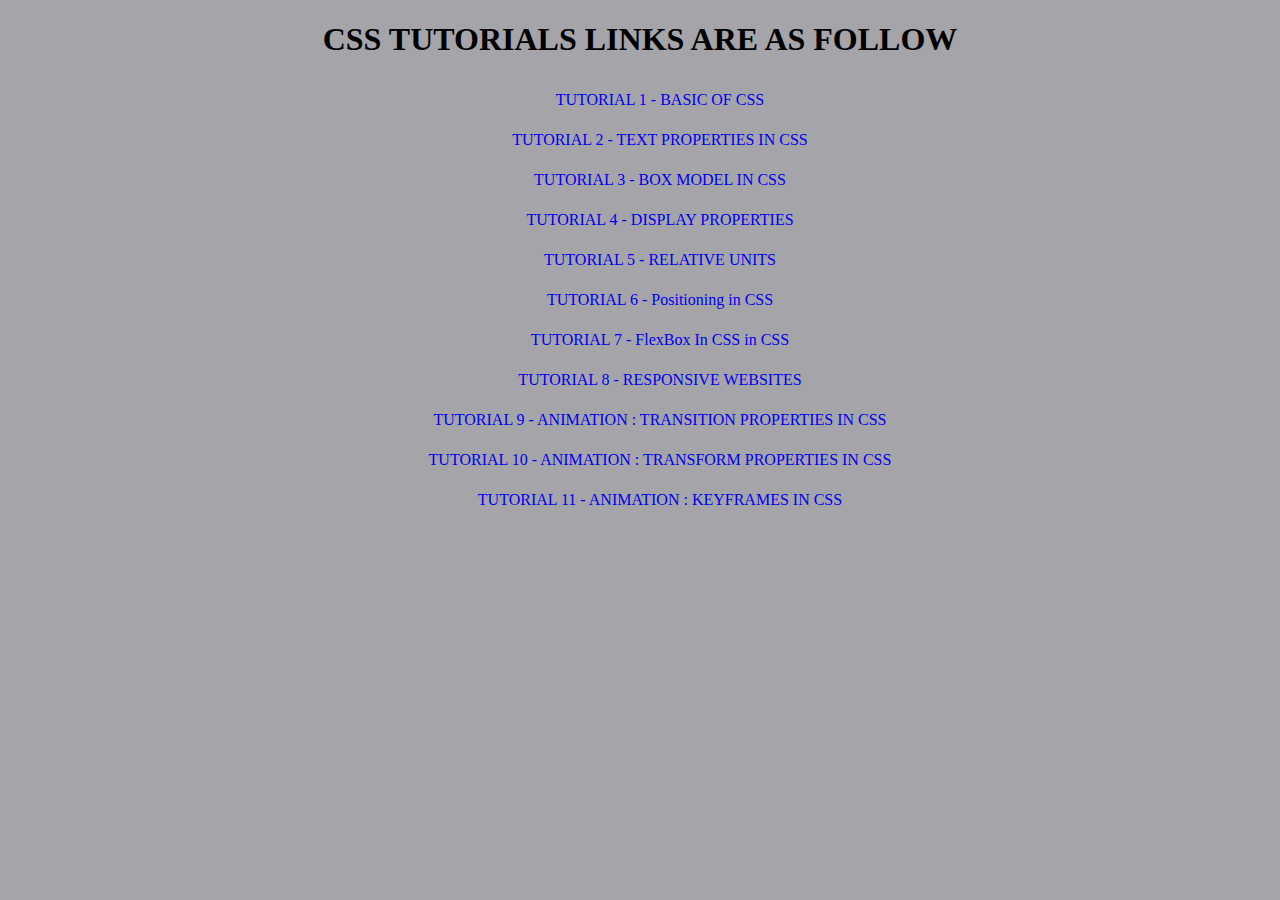
<file: index.html>
<!DOCTYPE html>
<html lang="en">
<head>
    <meta charset="UTF-8">
    <meta name="viewport" content="width=device-width, initial-scale=1.0">
    <title>CSS TUTORIALS HOMEPAGE</title>
    <link rel="stylesheet" href="style.css">
</head>
<body>
    <h1>CSS TUTORIALS LINKS ARE AS FOLLOW </h1>
    <div class="container">
        <ul>
            <li><a href="tut1.html">TUTORIAL 1 - BASIC OF CSS</a></li>
            <li><a href="tut2.html">TUTORIAL 2 - TEXT PROPERTIES IN CSS</a></li>
            <li><a href="tut3.html">TUTORIAL 3 - BOX MODEL IN CSS</a></li>
            <li><a href="tut4.html">TUTORIAL 4 - DISPLAY PROPERTIES</a></li>
            <li><a href="tut5.html">TUTORIAL 5 - RELATIVE UNITS</a></li>
            <li><a href="tut6.html">TUTORIAL 6 - Positioning in CSS</a></li>
            <li><a href="tut7.html">TUTORIAL 7 - FlexBox In CSS in CSS</a></li>
            <li><a href="tut8.html">TUTORIAL 8 - RESPONSIVE WEBSITES</a></li>
            <li><a href="tut9.html">TUTORIAL 9 - ANIMATION : TRANSITION PROPERTIES IN CSS</a></li>
            <li><a href="tut10.html">TUTORIAL 10 - ANIMATION : TRANSFORM PROPERTIES IN CSS</a></li>
            <li><a href="tut11.html">TUTORIAL 11 - ANIMATION : KEYFRAMES IN CSS</a></li>
        </ul>
    </div>
</body>
</html>
</file>
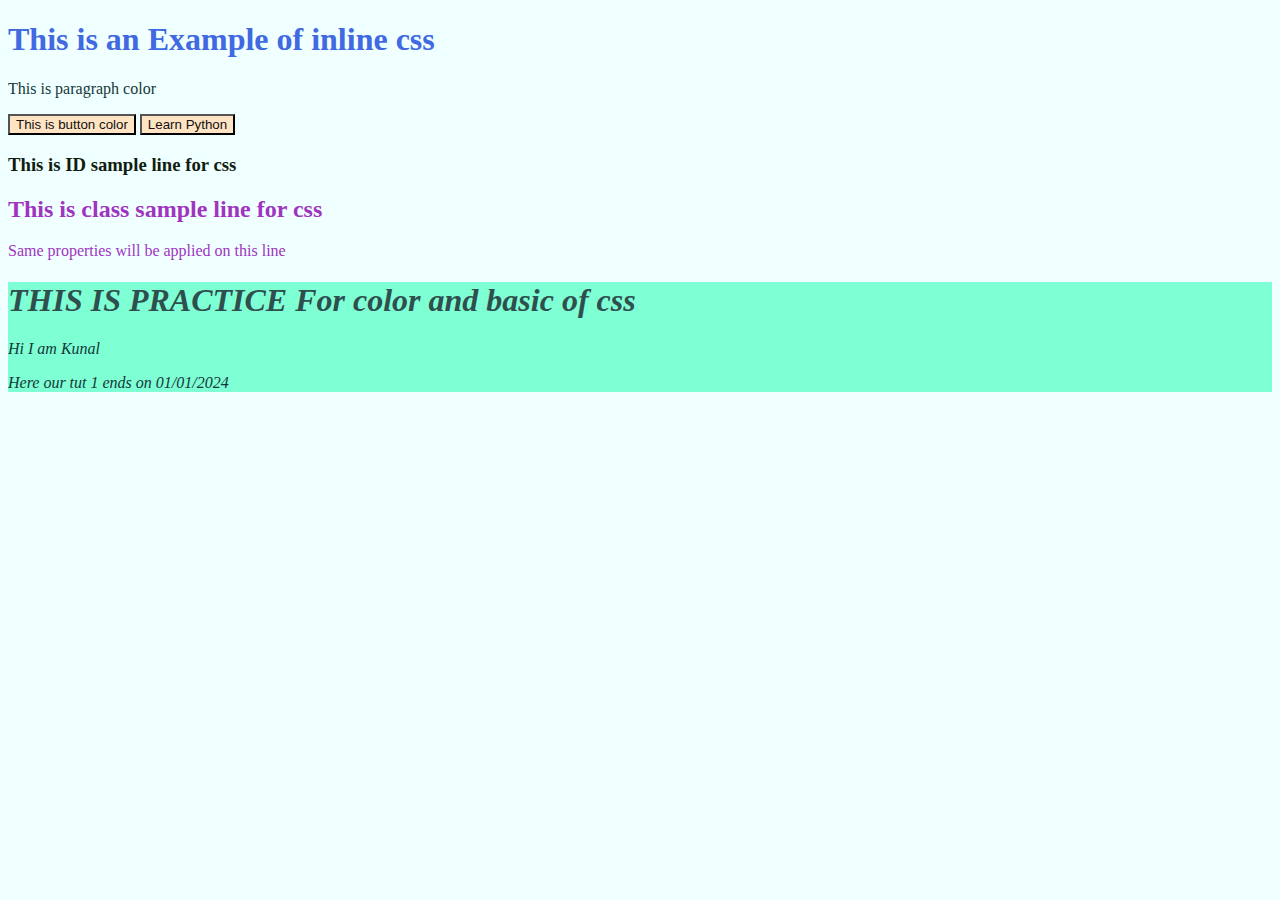
<file: tut1.html>
<!DOCTYPE html>
<html lang="en">
<head>
    <meta charset="UTF-8">
    <meta name="viewport" content="width=device-width, initial-scale=1.0">
    <title>TUT1 Basic css</title>
    <link rel="stylesheet" href="style1.css">
    <!-- <style>
        body{
            background-color: rgb(204, 188, 221);
            
        }
    </style> -->
</head>
<body>
    <h1 style="color: royalblue;">This is an Example of inline css </h1> <!--inline css style declaration-->
    <!--Mostly we use css file for good coding practice and access-->

    <!--Foreground color setting -->
    <p>This is paragraph color</p>
    <button>This is button color</button>
    <a href="https://automatetheboringstuff.com/#toc"><button>Learn Python</button></a> 
    <h3 id = "heading3">This is ID sample line for css </h3>
    <h2 class="Class_sample">This is class sample line for css</h2>
    <p class="Class_sample">Same properties will be applied on this line</p>

    <!---.practice shortcut to create a div with classname 
        #practice shortcut to create a div with id -->

    <div class="practice1">
        <h1>THIS IS PRACTICE For color and basic of css</h1>
        <p>Hi I am Kunal </p>
        <p>Here our tut 1 ends on 01/01/2024</p>
    </div>
</body>
</html>

<!--TUTORIAL FOR COLOR AND BASIC OF CSS ENDS HERE-->
</file>
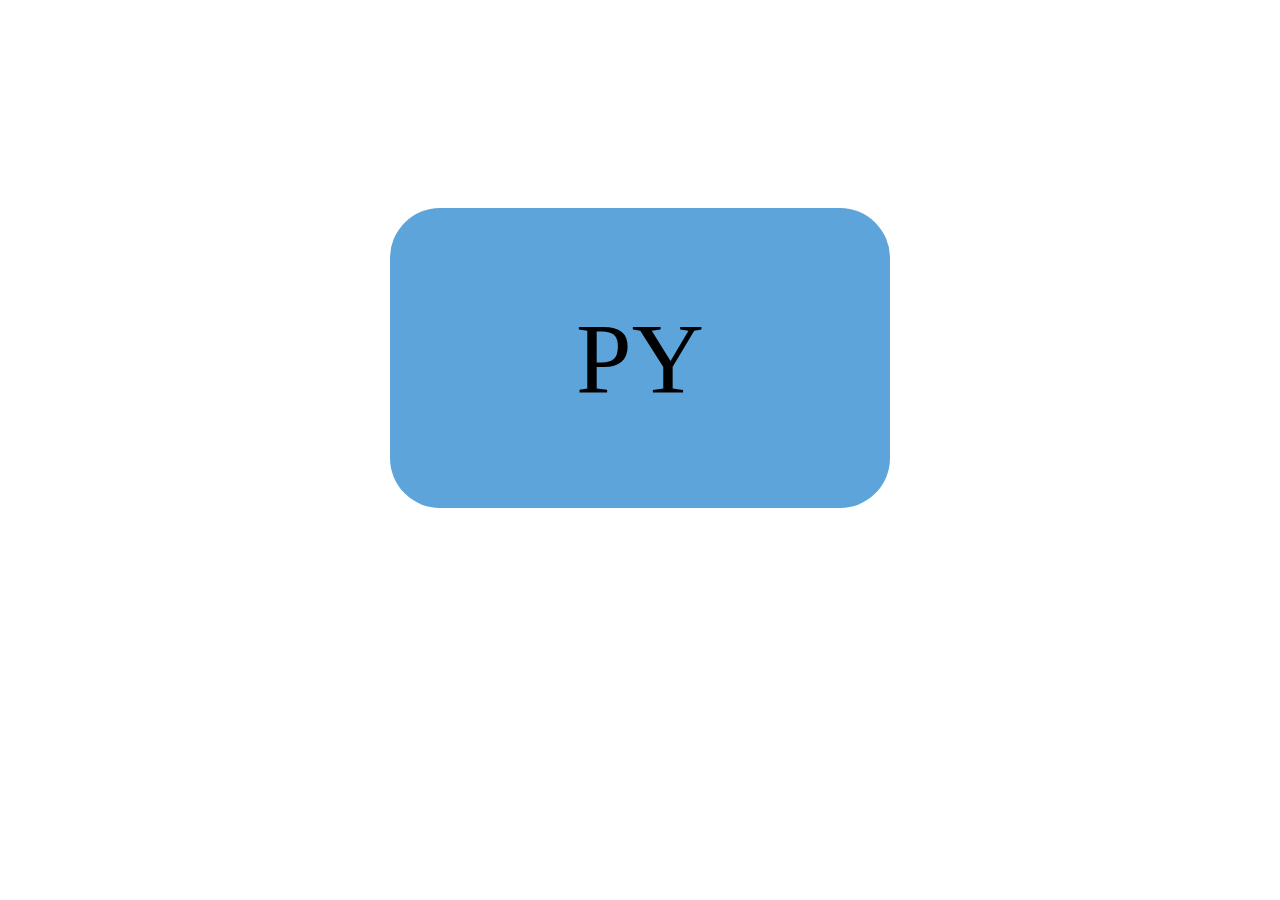
<file: tut10.html>
<!DOCTYPE html>
<html lang="en">
<head>
    <meta charset="UTF-8">
    <meta name="viewport" content="width=device-width, initial-scale=1.0">
    <link rel="stylesheet" href="style10.css">
    <title>Animation Part : 2</title>
</head>
<body>
    <div>PY</div>
</body>
</html>
</file>
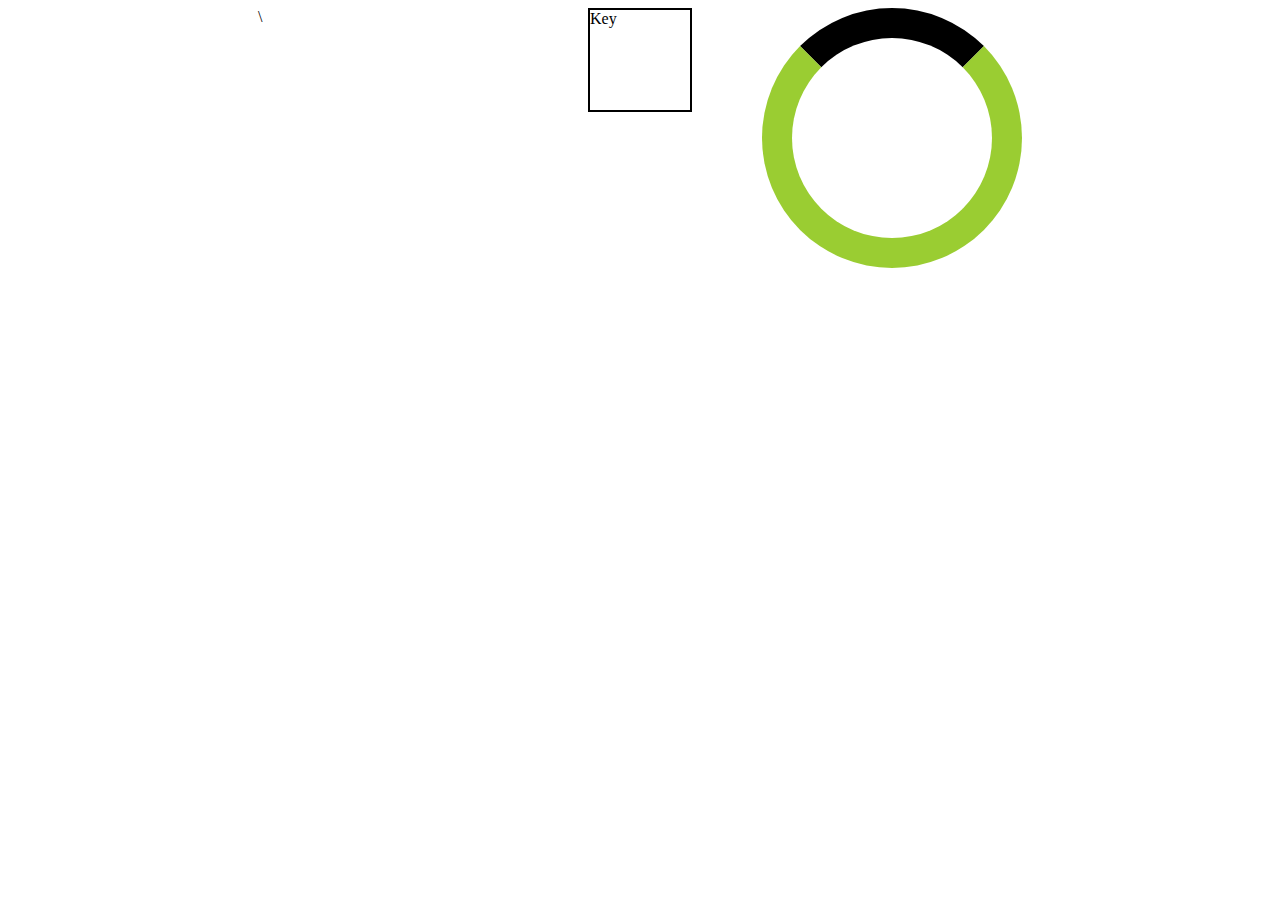
<file: tut11.html>
<!DOCTYPE html>
<html lang="en">
<head>
    <meta charset="UTF-8">
    <meta name="viewport" content="width=device-width, initial-scale=1.0">\
    <link rel="stylesheet" href="style11.css">
    <title>ANIMATIONS : KeyFrames</title>
</head>
<body>
    <div>Key</div>
    <section></section>

    <!--HERE TUTORIALS OF CSS ENDS-->
</body>
</html>
</file>
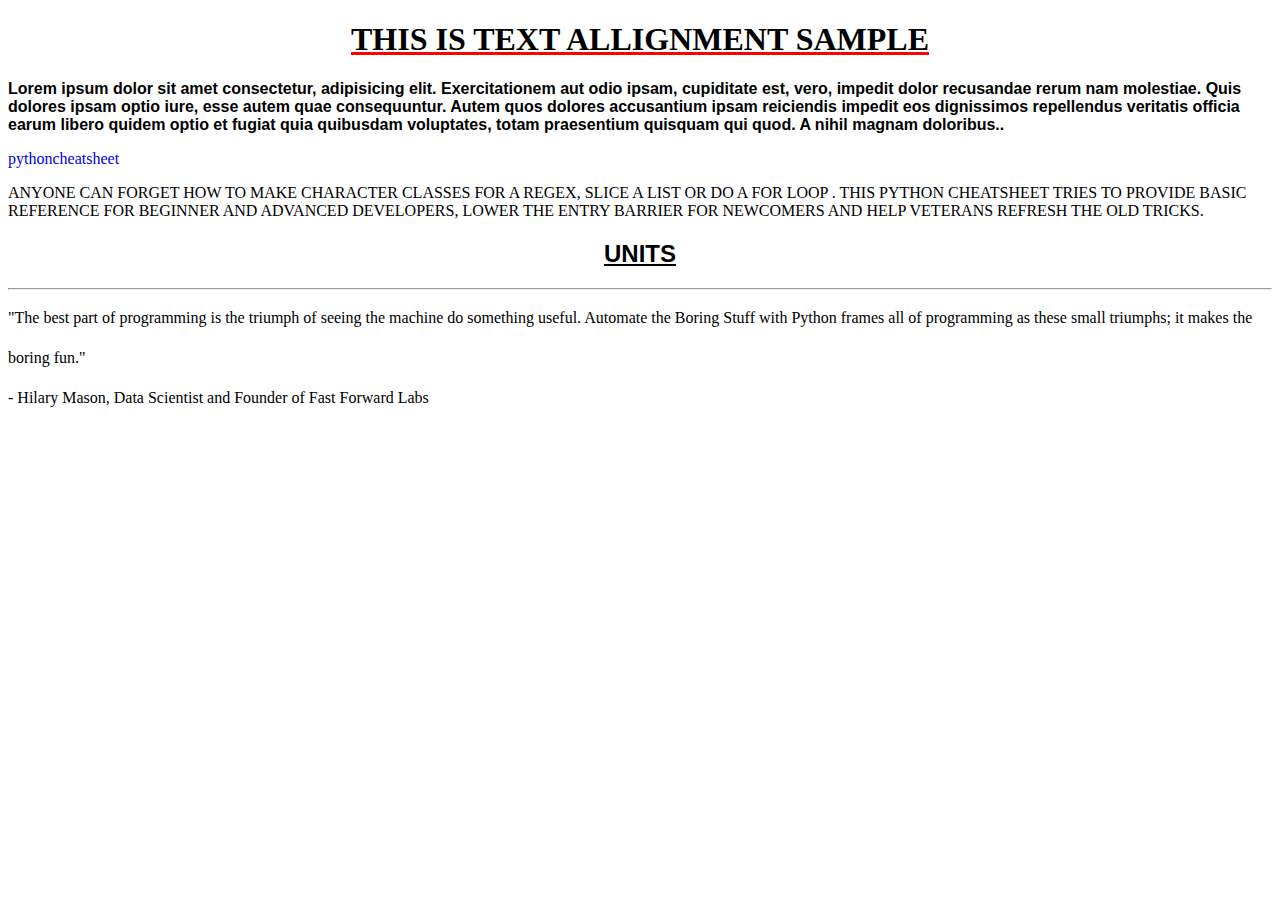
<file: tut2.html>
<!DOCTYPE html>
<html lang="en">
<head>
    <meta charset="UTF-8">
    <meta name="viewport" content="width=device-width, initial-scale=1.0">
    <title>Document</title>
    <link rel="stylesheet" href="style2.css">
</head>
<body>
    <h1>THIS IS TEXT ALLIGNMENT SAMPLE</h1>
    <p id="p1">Lorem ipsum dolor sit amet consectetur, adipisicing elit. Exercitationem aut odio ipsam, cupiditate est, vero, impedit dolor recusandae rerum nam molestiae. Quis dolores ipsam optio iure, esse autem quae consequuntur.
    Autem quos dolores accusantium ipsam reiciendis impedit eos dignissimos repellendus veritatis officia earum libero quidem optio et fugiat quia quibusdam voluptates, totam praesentium quisquam qui quod. A nihil magnam doloribus..</p>
    <a href="https://www.pythoncheatsheet.org/">pythoncheatsheet</a>
    <p id="p2">Anyone can forget how to make character classes for a regex, slice a list or do a for loop . This Python cheatsheet tries to provide basic reference for beginner and advanced developers, lower the entry barrier for newcomers and help veterans refresh the old tricks.</p>

    <h2>UNITS</h2>
    <hr>

    <h id="p3">"The best part of programming is the triumph of seeing the machine do something useful. Automate the Boring Stuff with Python frames all of programming as these small triumphs; it makes the boring fun."
    <br>
    - Hilary Mason, Data Scientist and Founder of Fast Forward Labs</h>

</body>
</html>

<!--TUTORIAL2 OF CSS ENDS HERE-->
</file>
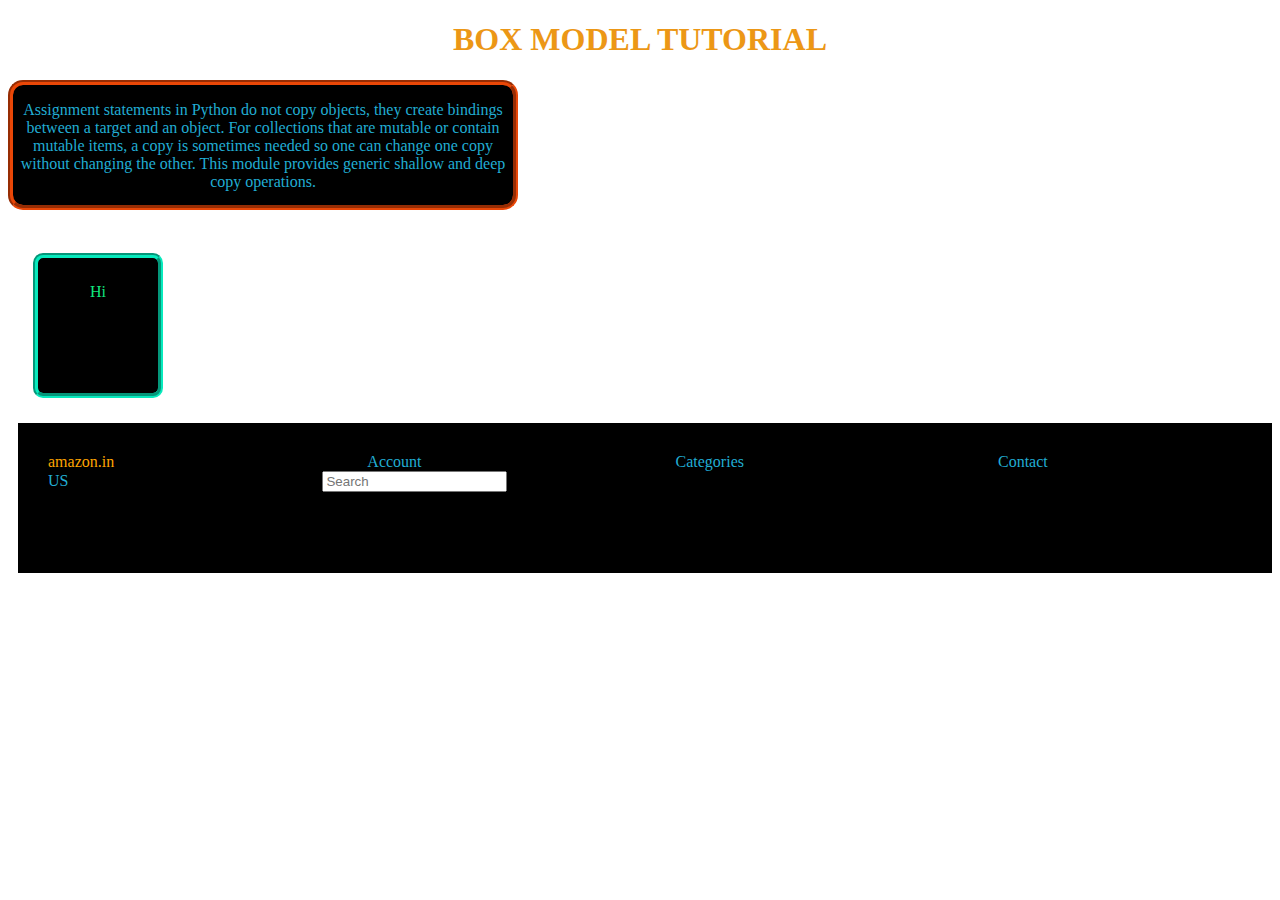
<file: tut3.html>
<!DOCTYPE html>
<html lang="en">
<head>
    <meta charset="UTF-8">
    <meta name="viewport" content="width=device-width, initial-scale=1.0">
    <link rel="stylesheet" href="style3.css">
    <title>BOX MODEL</title>
</head>
<body>
    <!--    Every content in css can be visualized as a box which has its own are of space and margin
        every content will have width height and boundary
        distance between border and content is known as paddimg
    we will be studying 
    1. Height
    2. Width
    3. Border
    4. Padding
    5. Margin    -->

    <h1>BOX MODEL TUTORIAL</h1>

    <div>
        <p>Assignment statements in Python do not copy objects, they create bindings between a target and an object. For collections that are mutable or contain mutable items, a copy is sometimes needed so one can change one copy without changing the other. This module provides generic shallow and deep copy operations.</p>
    </div>
    <br>

    <div id="sample">Hi</div>

    <div id="Amazon">
        <a href="https://www.amazon.in/stores/page/A3398561-D71B-4ECB-928E-CBC894B64EEE" style="color: orange; text-decoration: none; animation-play-state: running;">amazon.in</AMAZON></a>
        <a>Account</a>
        <a>Categories</a>
        <a>Contact US</a>
        <input type="search" id="kt" placeholder="Search">
    </div>

</body>
</html>
</file>
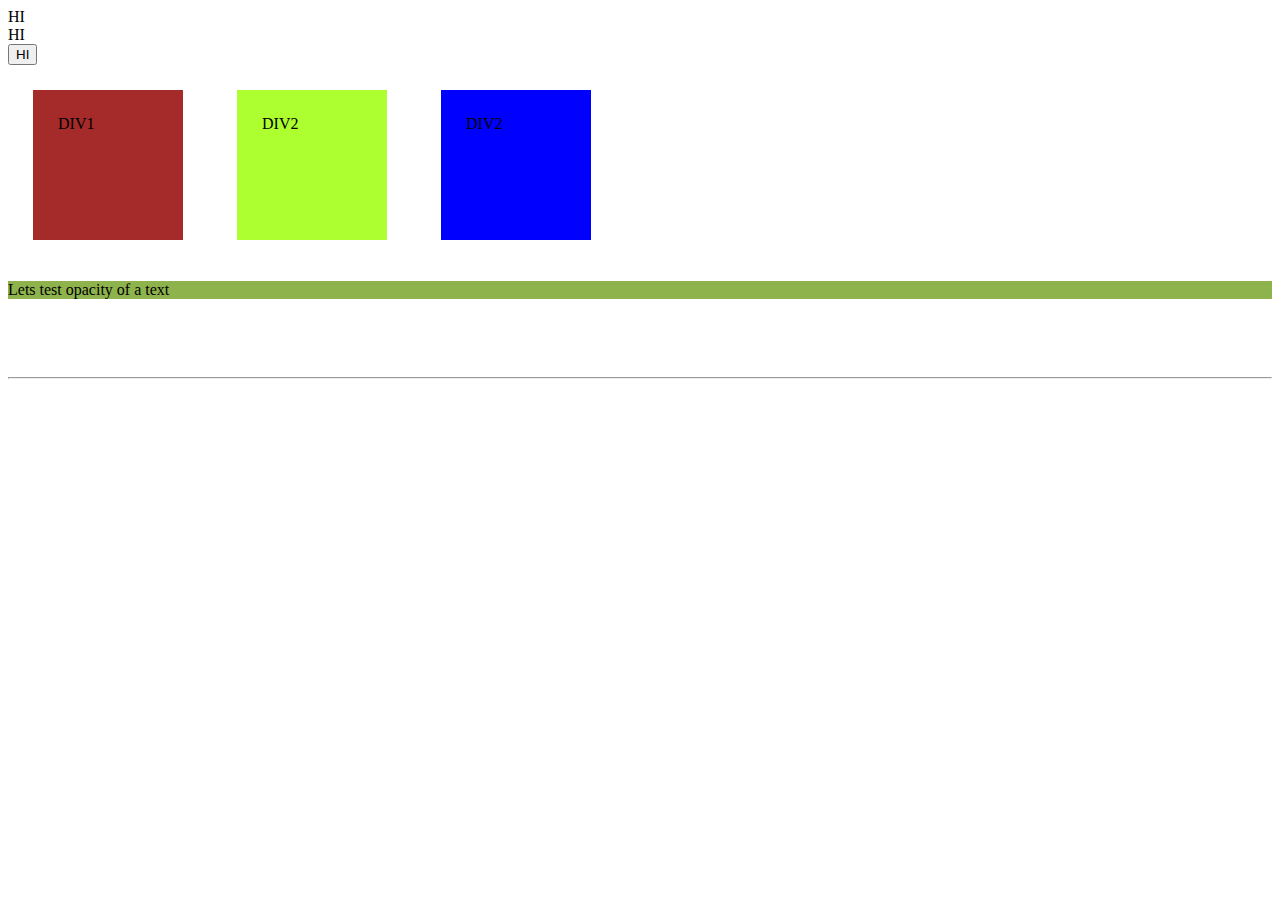
<file: tut4.html>
<!DOCTYPE html>
<html lang="en">
<head>
    <meta charset="UTF-8">
    <meta name="viewport" content="width=device-width, initial-scale=1.0">
    <title>Document</title>
    <link rel="stylesheet" href="style4.css">
</head>
<body>
    <!--Div occupy complete width called block but inline elements occupy only space which it requires
    like button-->
    <div class="block">
        HI
    </div>

    <div class="inline">
        HI
    </div>
    <!--converting button which is inline to block element-->
    <button class="block">
        HI
    </button>

    <div class="lol" style="background-color: brown;">
        DIV1
    </div>
    <div class="lol" style="background-color: greenyellow;">
        DIV2
    </div>
    <div class="lol" style="background-color: blue;">
        DIV2
    </div>
    <div style="background-color: rgba(113, 159, 28, 0.789); display: block;">
        <p>Lets test opacity of a text</p>
    </div>

    <br>
    <br>
    <br>
    
    <hr>
    <br>
    <br>

    <!--Create a website with header and footer also need some content-->

    <header>
        <div class="heading">
            <a href=""></a>
        </div>
    </header>

    <div>

    </div>

    <footer>

    </footer>

</body>
</html>
</file>
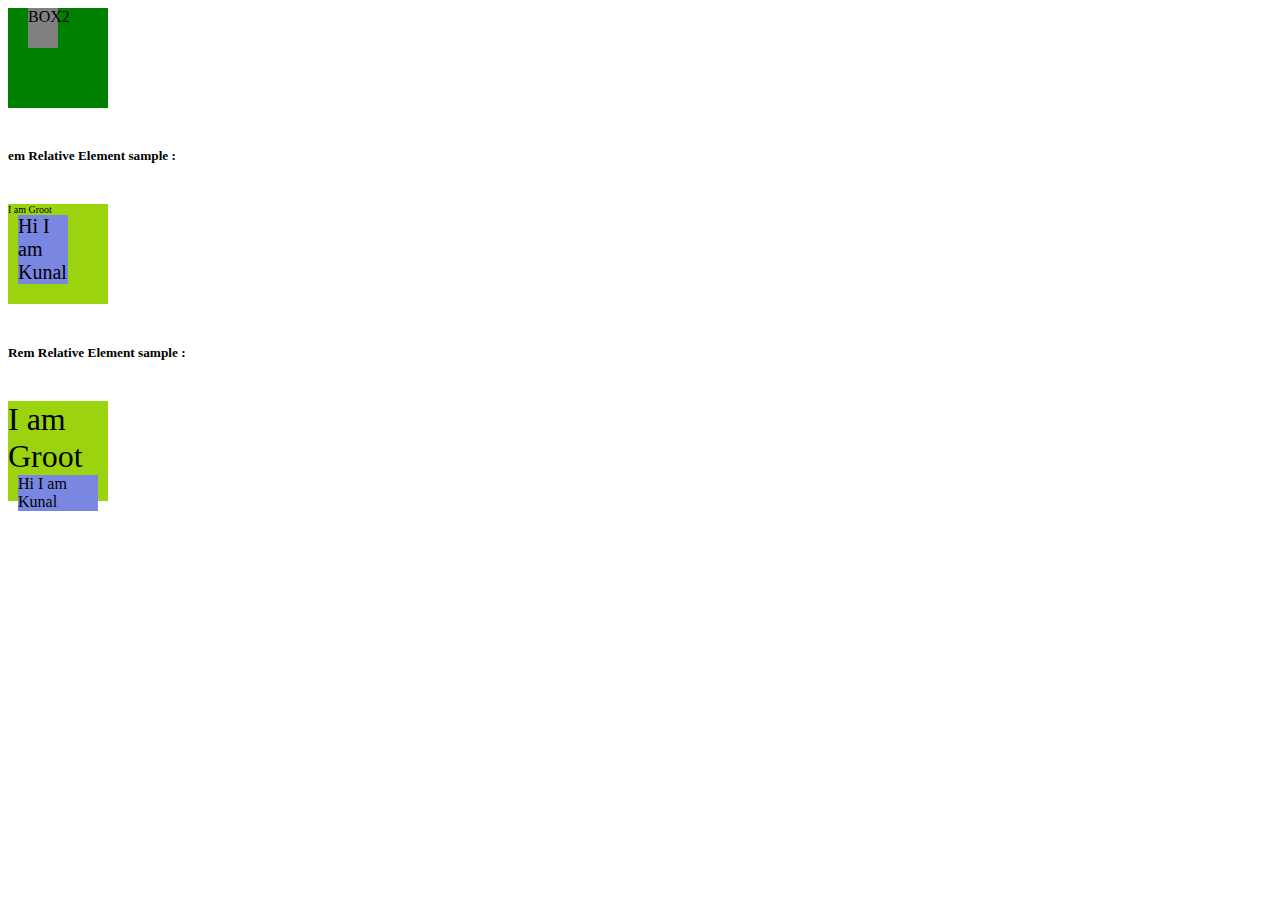
<file: tut5.html>
<!DOCTYPE html>
<html lang="en">
<head>
    <meta charset="UTF-8">
    <meta name="viewport" content="width=device-width, initial-scale=1.0">
    <link rel="stylesheet" href="style5.css">
    <title>Document</title>
</head>
<body>
    <!--Units in css are 1. fixed  2. Relative
    Fixed Unites are px mm cm etc

    And relative Units are : 
    1. percentage(%) : -->

    <div id="box1">
        <div id="box2">
            BOX2
        </div>
    </div>

    <br>
    <h5>em Relative Element sample :</h5>
    <br>

    <!-- 2. em : It is used for font size and other properties like width -->

    <div id="box3">
        I am Groot
        <div id="box4">
            Hi I am Kunal
        </div>
    </div>

    <!-- 3. Root em (Rem) : font size of root element -->

    <br>
    <h5>Rem Relative Element sample :</h5>
    <br>

    <div id="box5">
        I am Groot
        <div id="box6">
            Hi I am Kunal
        </div>
    </div>
</body>
</html>
</file>
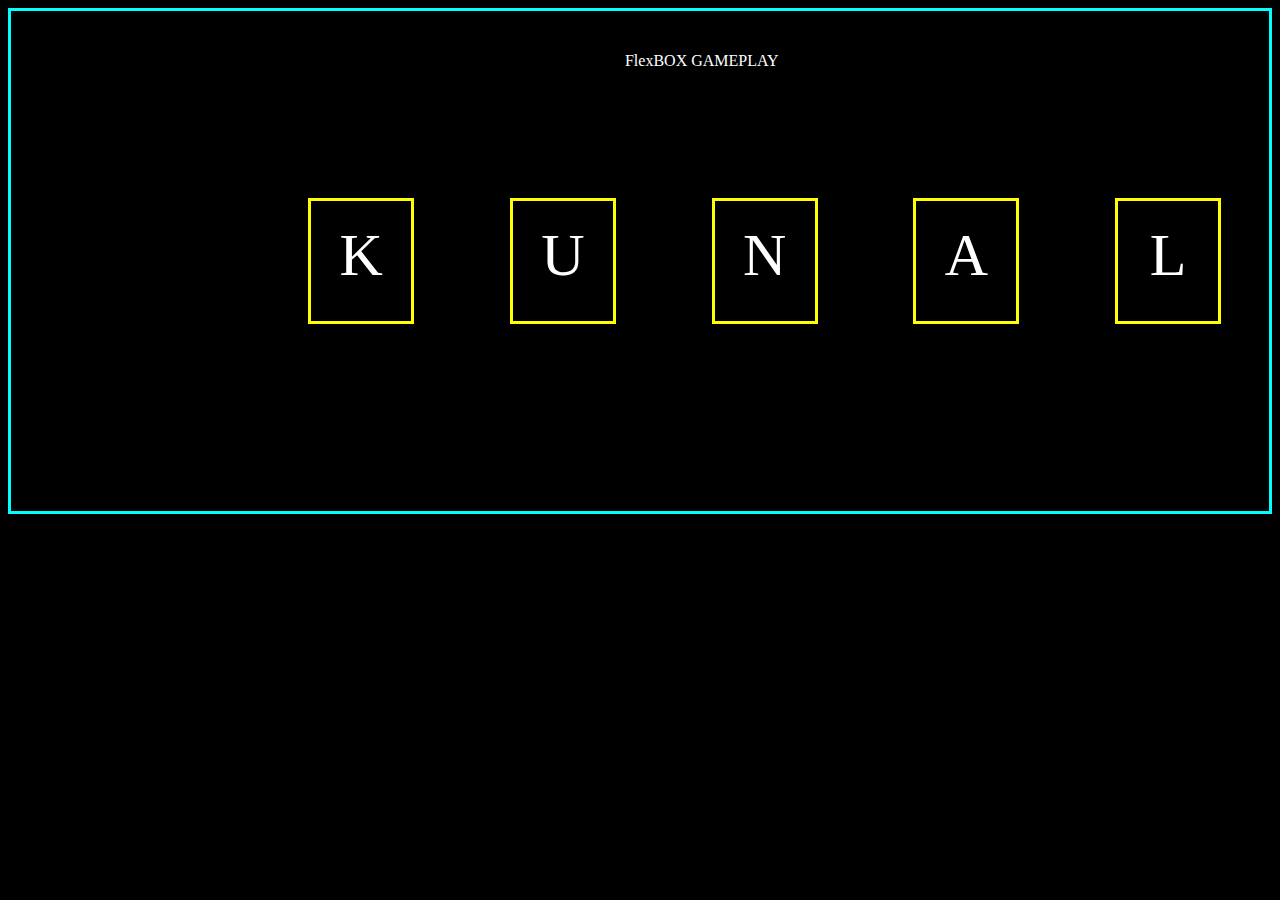
<file: tut7.html>
<!DOCTYPE html>
<html lang="en">
<head>
    <meta charset="UTF-8">
    <meta name="viewport" content="width=device-width, initial-scale=1.0">
    <link rel="stylesheet" href="style7.css">
    <title>FlexbOX in CSS</title>
</head>
<body>
    <p>FlexBOX GAMEPLAY</p>
    <div id="box1">K</div>
    <div id="box2">U</div>
    <div id="box3">N</div>
    <div id="box4">A</div>
    <div id="box5">L</div>
</body>
</html>
</file>
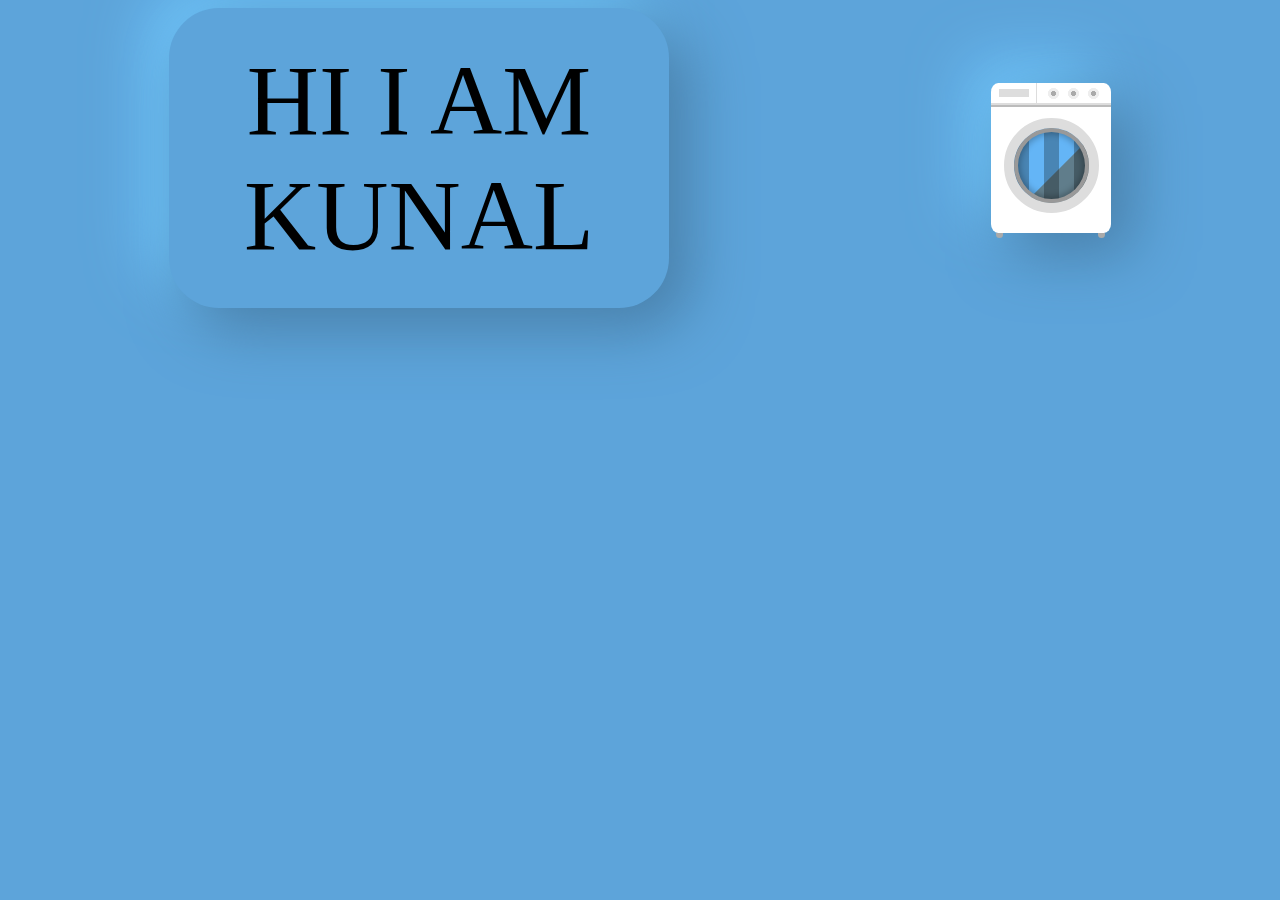
<file: tut9.html>
<!DOCTYPE html>
<html lang="en">
<head>
    <meta charset="UTF-8">
    <meta name="viewport" content="width=device-width, initial-scale=1.0">
    <link rel="stylesheet" href="style9.css">
    <title>ANIMATIONS - TRANSITION PROPERTIES</title>
</head>
<body>
    <div>HI I AM KUNAL</div>

    <div class="loader"></div>
</body>
</html>
</file>
<file: style.css>
body{
    background-color: rgb(164, 164, 169);
    
}
h1{
    text-align: center;


}

a{
    text-decoration: none;
}

li{
    line-height: 40px;
    text-align: center;
    text-decoration: none;
}
ul{
    text-decoration: none;
    list-style-type: none;
}
</file>
<file: style1.css>
h1{
    color: darkslategray;
}

p{
    color : rgb(20, 56, 57);
}

button{
    color: rgb(18, 17, 16);
    background-color: bisque;
}

body{
    background-color: azure;
}

/* we can write colors using hexadecimmal system also. For Example,
red = #ff0000
green = #00ff00
blue = #0000ff
every color have range 0-255

for website design we can use design color pallets which will suggest color combinations for websites : coolors.com

in css program overwritten higher priority will be given declared lastly*/

/* selectors are h1, p , button
There are different types of slector
1. Universal : we declare it as *{} - it is used for complete webpage font size font and colors
2. Using ID : #heading{}
3. Using class : .classname{}
4. Element selector like abovve h1, body, etc

*/

#heading3{
    color: rgb(16, 29, 16);
    font: optional;
}

.Class_sample{
    color: rgb(159, 53, 191);
}

.practice1{
    color: cadetblue;
    size: 0cqmax;
    position: relative;
    font-size: medium;
    font-style: italic;
    background-color: aquamarine;
}

/* TUTORIAL FOR COLOR AND BASIC OF CSS ENDS HERE */
</file>
<file: style10.css>
body{
    display: flex;
    justify-content: center;
    padding-top: 200px;
}

div{
    height: 300px;
    width: 500px;
    text-align: center;
    display: flex;
    align-items: center;
    justify-content: center;
    font-size: 100px;
    border-radius: 50px;
    background: #5da4da;
}

/* Properties discussed here are CSS Transform properties in X , Y and Z axis :
1 . Rotatex / rotatey / rotatez
2 . Scalex / scaley / scalez
3 . translatex / translatey / translatez
4 . skew*/

div:hover{
    transform: translate(400px);
    transform: skew(30deg);
    /* rotate: 360deg; */
    /* rotate: x 45deg; */
    /* transform: scale(1.5); */
    transition-duration: 2s;

}
</file>
<file: style11.css>
/* keyframes shorthand : 
@keyframes duration | easing-function | delay |
iteration-count | direction | fill-mode | play-state | name

Animation shorthand :
animation : name time-duration timing-function delay iteration-count 
animation: name duration timing-function delay iteration-count direction fill-mode;*/

/* animation is a process and it can be broken into 0% to 100%
0% means from or original position
100% means to or last position
in between we can add some steps like 25% , 50% and 75% */

body{
    display: flex;
    justify-content: space-around;
}

div{
    height: 100px;
    width: 100px;
    border: 2px solid black;
    position: absolute;
    animation-name: direct2;
    animation-duration: 2s;
    animation-delay: 0s;
    /* animation-timing-function: ease-in-out; */
    animation-iteration-count: infinite;
    animation-direction: alternate;
}

@keyframes kunal{
    from {background-color: aquamarine;}
    to {background-color: blue;}
}

@keyframes direct{
    from {
        background-color: aquamarine;
        left: 0px;
    }


    to{
        background-color: blanchedalmond;
        left: 200px;
    }
}

@keyframes direct2{
    0%{
        background-color: aquamarine;
        left: 0px;
    }

    50%{
        background-color: brown;
        left: 100px;
    }

    
    100%{
        background-color: blanchedalmond;
        left: 200px;
    }
}

section{
    height: 200px;
    width: 200px;
    border: 30px solid yellowgreen;
    border-radius: 50%;
    border-top: 30px solid black;
    animation: k 2s ease-in-out 0s infinite;

}

/* section:hover{

    rotate : 360deg;
    transition-duration: 1s;
    transition-timing-function: ease-in-out;
    

} */

@keyframes k{
    0%{
        transform: rotate(0deg);
    }

    100%{
        transform: rotate(360deg);
    }
}
</file>
<file: style2.css>
h1{
    text-align: center;
    font-weight: bolder;
    text-decoration: red underline;
}

#p1{
    text-align: left;
    font-weight: bolder;
    font-family: 'Lucida Sans', 'Lucida Sans Regular', 'Lucida Grande', 'Lucida Sans Unicode', Geneva, Verdana, sans-serif;

}

/* When we add anchor tag i.e link we get underline by default to remove it we can set text decoration to none */

a{
    text-decoration: none;
}

/* we declare font families with comma bcz not every browser support every font so we declaree multiple fonts and priorities decreases left to right */
#p2{
    font-family: Cambria, Cochin, Georgia, Times, 'Times New Roman', serif;
    text-transform: uppercase;
}

/* Units : Absolute units

mostly used unit is pixels (px)
96px = 1 inch = 2.54 cm

In text transform we can convert text into uppercase, lowercase, capitalize , etc

*/


h2{
    font-family: 'Trebuchet MS', 'Lucida Sans Unicode', 'Lucida Grande', 'Lucida Sans', Arial, sans-serif;
    text-align: center;
    text-decoration-line: underline;
}

#p3{
    font-size: 16px;
    line-height: 40px;
}
</file>
<file: style3.css>
h1{
    text-align: center;
    color: rgb(236, 151, 22);

}

/* when we want to create box we define height and width
For border we define width color and style 
We can define border in single line known as border shorthand also for example
border : width style color
also border radius defined in px and % also */

div{
    height: 120px;
    width: 500px;
    background-color: rgb(0, 0, 0);
    color: #21add3;
    text-align: center;
    /* border-width: 5px;
    border-color: #ea4707;
    border-style: groove; */

    border: 5px #ea4707 groove;
    border-radius: 15px;
}
/* when we write padding shorthand we go clockwise like top -> right -> Bottom-> left 
same with margin element*/
#sample{

    height: 100px;
    width: 100px;
    background-color: rgb(0, 0, 0);
    color: #10e67e;
    border: 5px #07eabd groove;
    border-radius: 10px;

    /* padding-left: 25px;
    padding-right: 25px;
    padding-top: 25px;
    padding-bottom: 25px; */

    padding: 25px 10px 10px 10px;


/*  margin-top: 25px;
    margin-right: 25px;
    margin-bottom: 25px;
    margin-left: 25px; */

    margin: 25px 25px 25px 25px;

    /* Padding works inside box and margin works outside box */
}


img{
    justify-content: left;
    height: 50px;
    margin-left: 1px;
    padding-top: 20px;

}

#Amazon{
    background-color: black;
    text-align: left;
    border : none;
    border-radius: 0px;
    width: auto;
    padding-top: 30px;
    padding-left: 30px;
    margin-left: 10px;
}


a{
    padding-top: 300px;
    margin-right: 250px;
}
</file>
<file: style4.css>
.block{
    display: block;
}

.inline{
    display: inline;
}

/* sometimes when we declare blockk element as inline element we can not assign top and bottom
margin in this case we declare it as inline-block element as shown below

when we need to hide some content we can declare display as none same property is shown by visibility: hidden
but when we declare visibility as hidden it will hide element but space remains there*/


.lol{
    height: 100px;
    width: 100px;
    margin: 25px;
    padding: 25px;
    display: inline-block;
}

/* In RGBA RGB stands for red green and blue and lastly A stands for Alpha channel in other words it determmines opacity of a text */
</file>
<file: style5.css>
/* Percentage relative Unit implemented in uid box1 and box 2
Here relative units are assigned to measurement of their parent div */

#box1{
    height: 100px;
    width: 100px;
    background-color: green;
}

#box2{
    height: 40px;
    width: 30%;
    background-color: grey;
    margin-left: 20%;
}

/* em will set font size of box4 relative to box 3  i.e twice the font
size box 3*/

#box3{
    height: 100px;
    width: 100px;
    background-color: rgb(156, 211, 15);
    font-size: 10px;
}

#box4{
    height: auto;
    width: 50%;
    background-color: rgb(121, 135, 225);
    font-size: 2em;
    margin-left: 10%;
}

/* Many times we need to set font size according to body tag like html
and body tag for complete web page in this case we use REM*/

#box5{
    height: 100px;
    width: 100px;
    background-color: rgb(156, 211, 15);
    font-size: 2rem;
}

#box6{
    height: auto;
    width: 5rem;
    background-color: rgb(121, 135, 225);
    font-size: 1rem;
    margin-left: 10%;
}

/* Other some relative units are
4. viewport height-> vh : takes height of complete screen example 50vh it
will cover 50% of screen height

5. viewport height-> vw : takes width of complete screen */
</file>
<file: style7.css>
/* 1. align-content ->	Modifies the behavior of the flex-wrap property. It is similar to align-items, but instead of aligning flex items, it aligns flex lines
2. align-items ->	Vertically aligns the flex items when the items do not use all available space on the cross-axis
3.flex-direction ->	Specifies the direction of the flexible items inside a flex container
4. flex-flow ->	A shorthand property for flex-direction and flex-wrap
5. flex-wrap ->	Specifies whether the flex items should wrap or not, if there is not enough room for them on one flex line
6. justify-content ->	Horizontally aligns the flex items when the items do not use all available space on the main-axis */

body{
    color: white;
    
    height: 500px;
    width: auto;
    background-color: black;
    border-color: aqua;
    border-style: solid;
    display: flex;
    flex-direction: row;
    align-items: center;
    justify-content: space-around;
    position: relative;

}

div{
    color: white;
    height: 100px;
    width: 100px;
    border-color: yellow;
    border-style: solid;
    text-align: center;
    font-size: 60px;
    padding-top: 20px;
    text-decoration: solid;
    text-shadow: 10px;
}

p{
    display: flex;
    flex-direction: row;
    /* align-self: baseline; */
    justify-self: baseline;
    position: relative;
    left: 45%;
    bottom: 40%;
}
</file>
<file: style9.css>
/* Transition properties : font-size , width ,height , etc
Transition Duration : 2ms / 10s
Transition Timing functions like ease-in , ease-out , linear , etc
transition delay */

/* transition Shorthand -> transition : fontsize 2s ease-in-out 0.2s i.e property duration timing function delay */

body{
    background-color: #5da4da;
    display: flex;
    justify-content: space-around;
    align-items: center;
}
div{
    height: 300px;
    width: 500px;
    text-align: center;
    display: flex;
    align-items: center;
    justify-content: center;
    font-size: 100px;
    transition-property: all;
    transition-duration: 0.5s;
    transition-timing-function: ease-in-out;
    transition-delay: 0.5s;
    border-radius: 50px;
    background: #5da4da;
    box-shadow:  20px 20px 60px #487ea8,
             -20px -20px 60px #72caff;
}

/* hover function  activates when we move our cursor on a container */

div:hover{

    font-size: 50px;
    color: white;
    background-color: rgb(182, 224, 11);
    
}

/* active function activates when cursor click on a container */

div:active{
    color: rgb(255, 164, 6);
    background-color: rgb(0, 255, 47);

}

.loader {
    width: 120px;
    height: 150px;
    background-color: #fff;
    background-repeat: no-repeat;
    background-image: linear-gradient(#ddd 50%, #bbb 51%),
      linear-gradient(#ddd, #ddd), linear-gradient(#ddd, #ddd),
      radial-gradient(ellipse at center, #aaa 25%, #eee 26%, #eee 50%, #0000 55%),
      radial-gradient(ellipse at center, #aaa 25%, #eee 26%, #eee 50%, #0000 55%),
      radial-gradient(ellipse at center, #aaa 25%, #eee 26%, #eee 50%, #0000 55%);
    background-position: 0 20px, 45px 0, 8px 6px, 55px 3px, 75px 3px, 95px 3px;
    background-size: 100% 4px, 1px 23px, 30px 8px, 15px 15px, 15px 15px, 15px 15px;
    position: relative;
    border-radius: 6%;
    animation: shake 3s ease-in-out infinite;
    transform-origin: 60px 180px;
  }
  
  .loader:before {
    content: "";
    position: absolute;
    left: 5px;
    top: 100%;
    width: 7px;
    height: 5px;
    background: #aaa;
    border-radius: 0 0 4px 4px;
    box-shadow: 102px 0 #aaa;
  }
  
  .loader:after {
    content: "";
    position: absolute;
    width: 95px;
    height: 95px;
    left: 0;
    right: 0;
    margin: auto;
    bottom: 20px;
    background-color: #bbdefb;
    background-image: linear-gradient( to right, #0004 0%, #0004 49%, #0000 50%, #0000 100% ),
      linear-gradient(135deg, #64b5f6 50%, #607d8b 51%);
    background-size: 30px 100%, 90px 80px;
    border-radius: 50%;
    background-repeat: repeat, no-repeat;
    background-position: 0 0;
    box-sizing: border-box;
    border: 10px solid #DDD;
    box-shadow: 0 0 0 4px #999 inset, 0 0 6px 6px #0004 inset;
    animation: spin 3s ease-in-out infinite;
  }
  
  @keyframes spin {
    0% {
      transform: rotate(0deg)
    }
  
    50% {
      transform: rotate(360deg)
    }
  
    75% {
      transform: rotate(750deg)
    }
  
    100% {
      transform: rotate(1800deg)
    }
  }
  
  @keyframes shake {
    65%, 80%, 88%, 96% {
      transform: rotate(0.5deg)
    }
  
    50%, 75%, 84%, 92% {
      transform: rotate(-0.5deg)
    }
  
    0%, 50%, 100% {
      transform: rotate(0)
    }
  }
</file>
